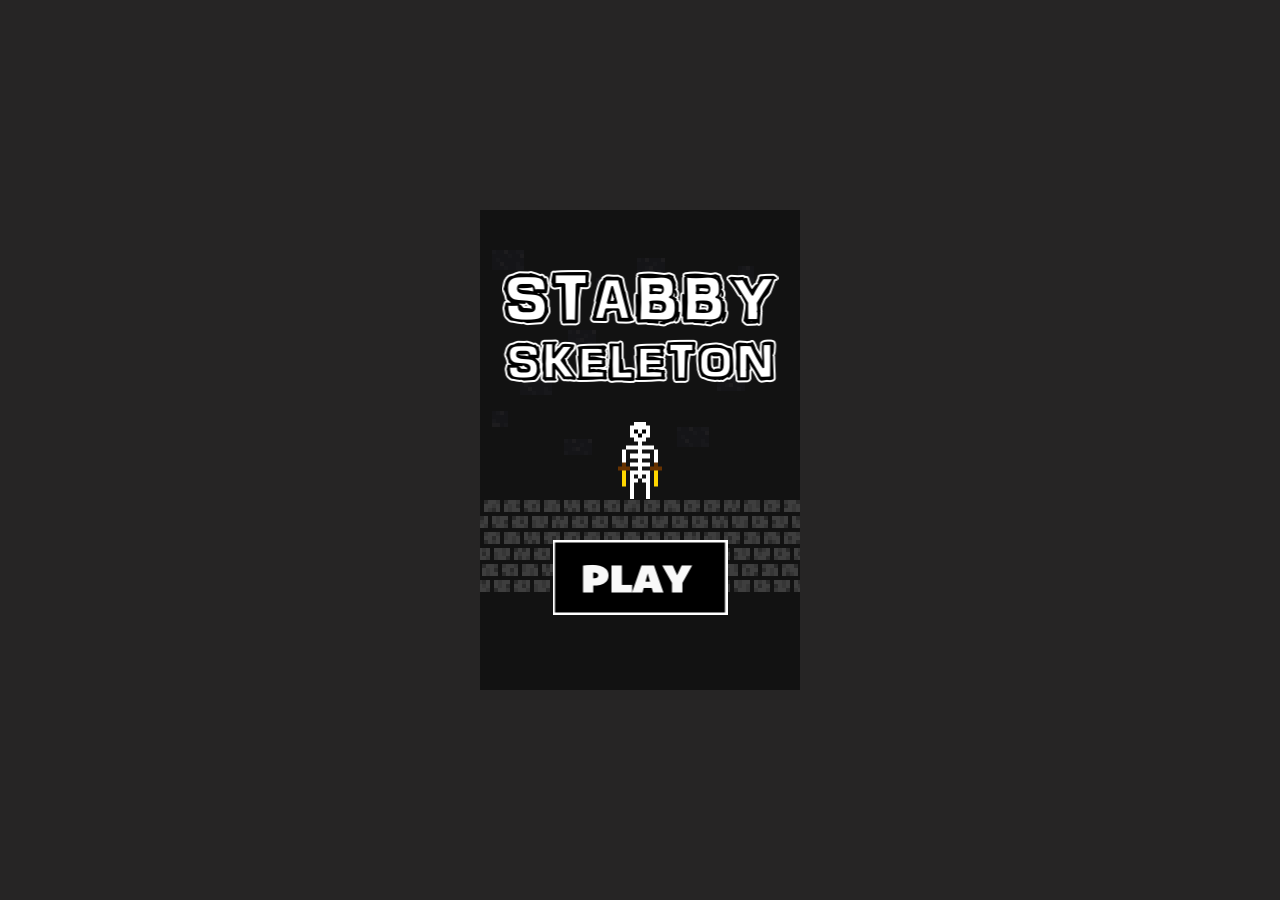
<file: skeleton-run/index.html>
<!doctype html>
<!--
  Stabby Skeleton by Dan Ruscoe.
  Twitter: @danruscoe
  Web: http://danruscoe.com
-->
<html>
  <head>
    <meta charset="UTF-8" />
      <title>Stabby Skeleton</title>
      <meta name="viewport" content="width=320">
      <script type="text/javascript">
        var assetPath = './assets';
      </script>
      <script src="../lib/phaser.min.js"></script>
      <script src="assets/js/game.js"></script>
      <script src="assets/js/gameover.js"></script>
      <script src="assets/js/menu.js"></script>
      <script src="assets/js/main.js"></script>
      <link rel="stylesheet" href="../css/common.css" type="text/css" media="all" />
      <link rel="stylesheet" href="https://fonts.googleapis.com/css?family=Exo+2:400,900" type="text/css">
  </head>
  <body>
    <div id="game"></div>
  </body>
</html>
</file>
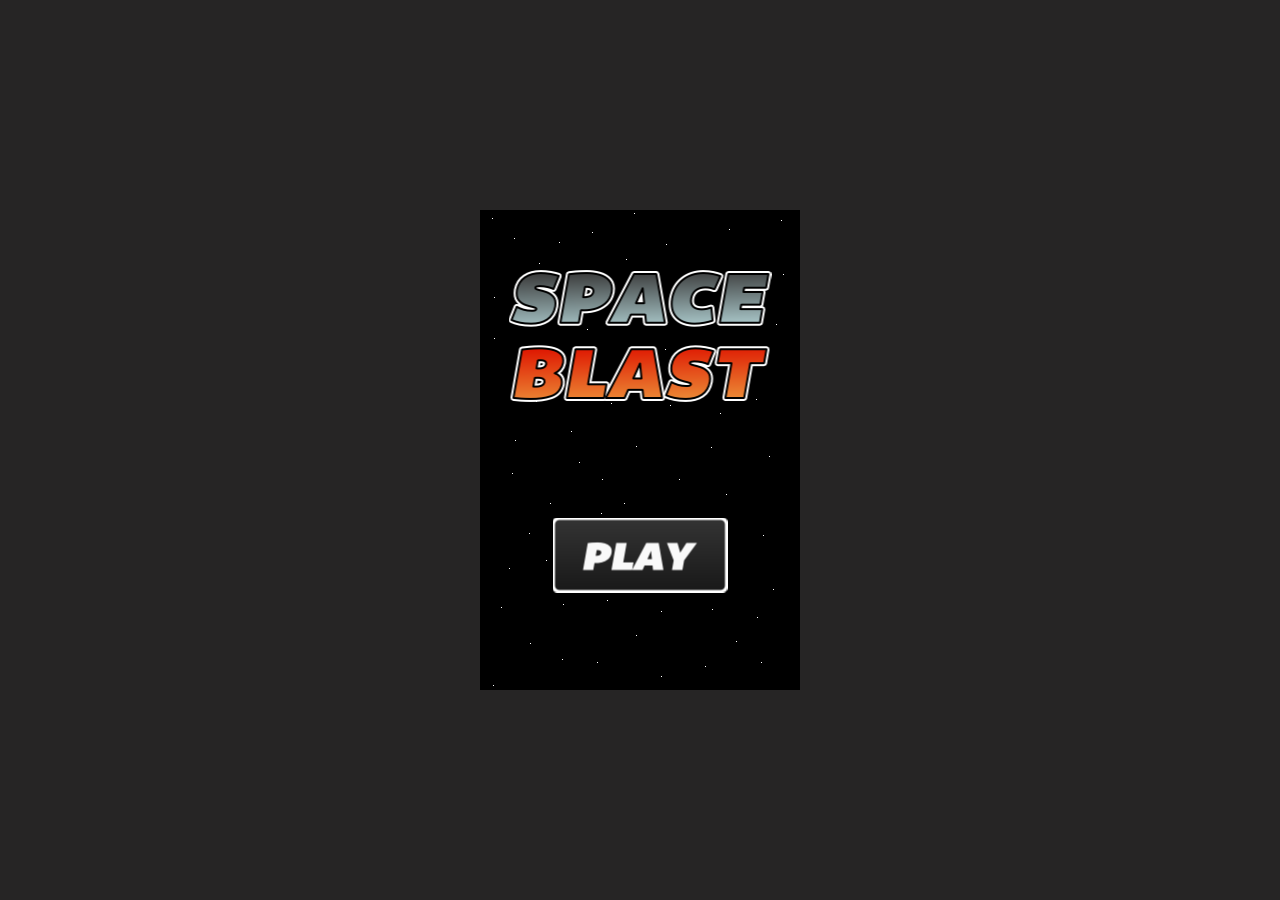
<file: space-blast/index.html>
<!doctype html>
<html>
  <head>
    <meta charset="UTF-8" />
      <title>Space Blast</title>
      <meta name="viewport" content="width=320">
      <script type="text/javascript">
        var assetPath = './assets';
      </script>
      <script src="../lib/phaser.min.js"></script>
      <script src="assets/js/game.js"></script>
      <script src="assets/js/gameover.js"></script>
      <script src="assets/js/menu.js"></script>
      <script src="assets/js/main.js"></script>
      <link rel="stylesheet" href="../css/common.css" type="text/css" media="all" />
      <link rel="stylesheet" href="https://fonts.googleapis.com/css?family=Exo+2:400,900" type="text/css">
  </head>
  <body>
    <div id="game"></div>
  </body>
</html>
</file>
<file: css/common.css>
@viewport{
  zoom: 1.0;
  width: 320px;
}

html, body {
  background-color: #262525;
  margin: 0;
  padding: 0;
}

div#game {
  position: absolute;
  top: 50%; left: 50%;
  width: 320px;
  height: 480px;
  margin: -240px 0 0 -160px;
}
</file>
